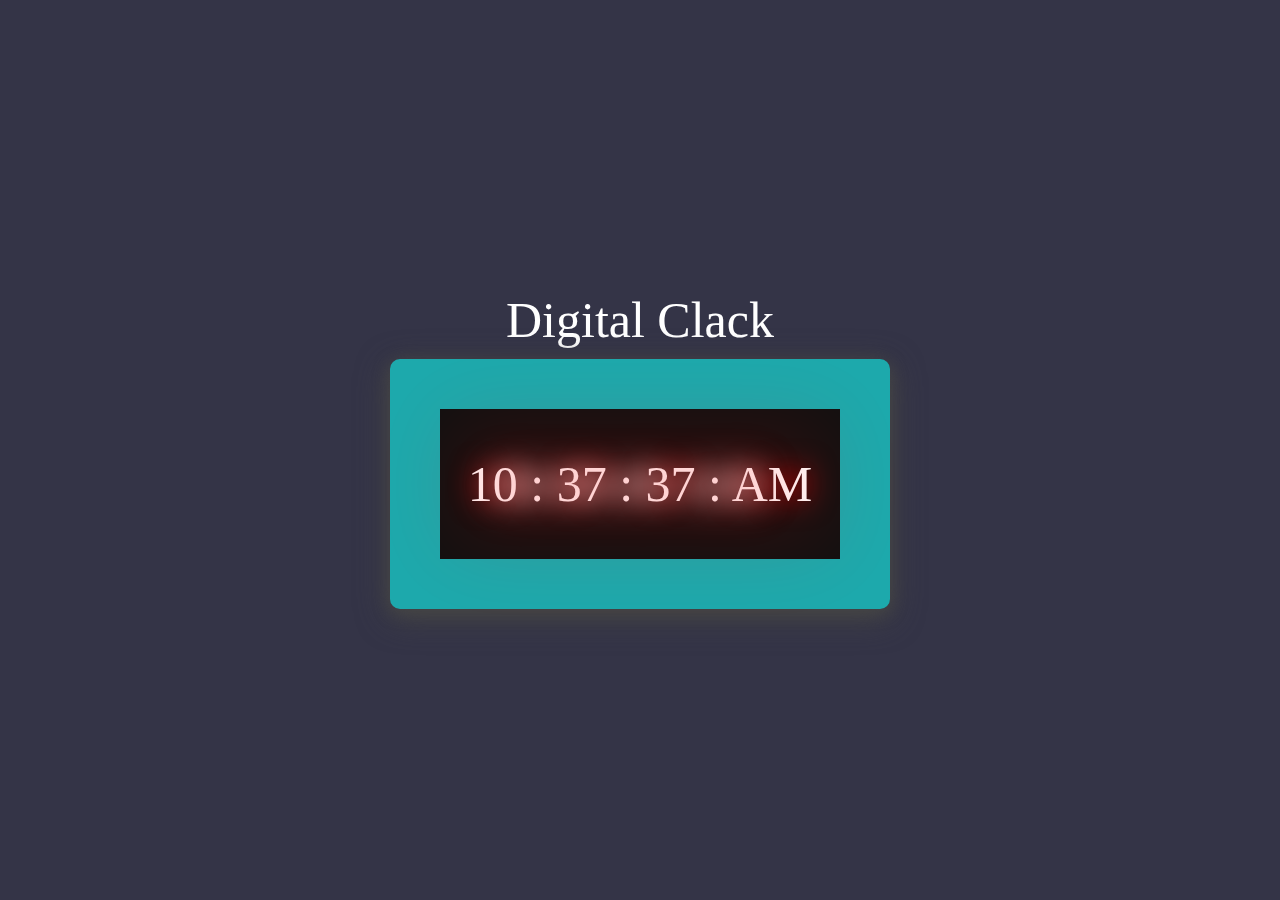
<file: index.html>
<!DOCTYPE html>
<html lang="en">
<head>
    <meta charset="UTF-8">
    <meta http-equiv="X-UA-Compatible" content="IE=edge">
    <meta name="viewport" content="width=device-width, initial-scale=1.0">
    <title>Digital Clack</title>
    <link rel="stylesheet" href="./style.css">
</head>
<body>
    <h2>Digital Clack</h2>
    <div class="frame">
        <div class="clock" data-text="00:00:00 AM">12 : 10 : 58 AM</div>
    </div>

    <script src="./script.js"></script>
</body>
</html>
</file>
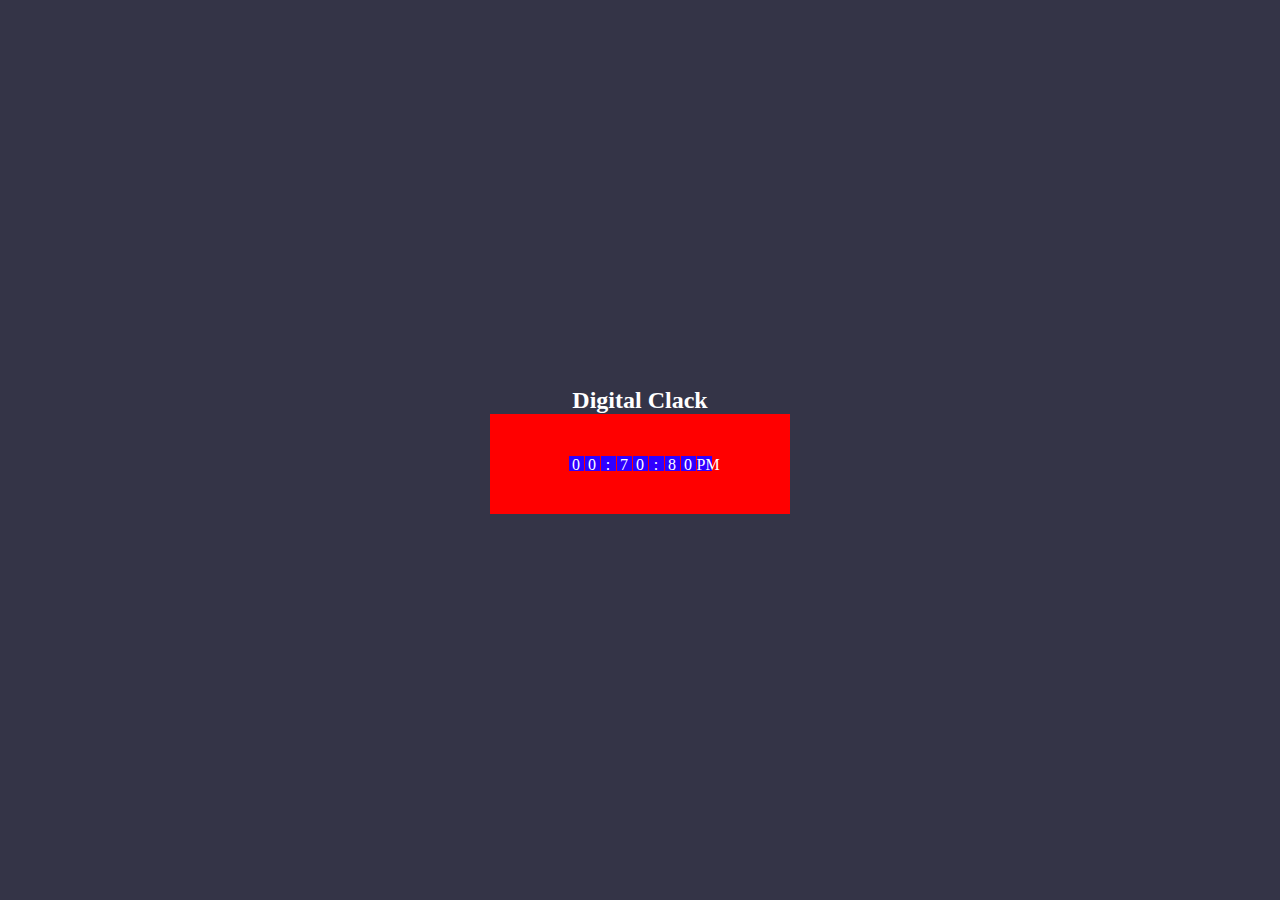
<file: index2.html>
<!DOCTYPE html>
<html lang="en">
<head>
    <meta charset="UTF-8">
    <meta http-equiv="X-UA-Compatible" content="IE=edge">
    <meta name="viewport" content="width=device-width, initial-scale=1.0">
    <title>Digital Clack</title>
    <link rel="stylesheet" href="./style2.css">
</head>
<body>
    <h2>Digital Clack</h2>
    <div class="frame">
        <div class="clock">
            <div class="h">0</div>
            <div class="h">0</div>
            <div>:</div>
            <div class="m">0</div>
            <div class="m">0</div>
            <div>:</div>
            <div class="s">0</div>
            <div class="s">0</div>
            <div class="txt">PM</div>
        </div>   
     </div>
   

    <script src="script2.js"></script>
</body>
</html>
</file>
<file: style.css>
*{
    margin: 0;
    padding: 0;
    box-sizing: border-box;
}
:root{
    --light-color:red;
}

body{
    height: 100vh;
    width: 100vw;
    background-color: rgb(52, 52, 71);
    display: flex;
    flex-direction:column;
    justify-content:center;
    align-items: center;
    user-select:none;
    cursor:pointer;
}
h2{
    margin-bottom: 10px;
    font-size: 50px;
    font-weight: 500;
    color: white;
}

.frame{
    width: 500px;
    height: 250px;
    background-color: #111;
    border: 50px solid rgb(29, 169, 172);
    padding: 10px;
    border-radius: 10px;
    box-shadow:rgb(69, 69, 69) 0px 4px 16px, rgb(69, 69, 69) 0px 8px 32px;
    color:white;
    font-size: 50px;
    text-align: center;
    line-height: 130px;
    
}
.clock{
    
    color: white;
    text-shadow: 0 0 28px var(--light-color);
    position: relative;
}
.clock::after{
    content:attr(data-text);
    position: absolute;
    left: 42px;
    top:0;
    filter: blur(15px);
}
.clock::before{
    content: '';
    position: absolute;
    left: 0;
    top:0;
    background-color:var(--light-color);
    width: 100%;
    height: 100%;
    opacity: 0.1;
    filter: blur(40px);
}
</file>
<file: style2.css>
*{
    margin: 0;
    padding: 0;
    box-sizing: border-box;
}

body{
    height: 100vh;
    width: 100vw;
    background-color: rgb(52, 52, 71);
    display: flex;
    flex-direction:column;
    justify-content:center;
    align-items: center;
    user-select:none;
    cursor:pointer;
    color: white  ;
}
.clock{
    width: 300px;
    height: 100px;
    background-color: red;
    display: flex;
    justify-content: center;
    align-items: center;
    gap: 1px;
}
.clock div{
    width: 15px;
    height: 15px;
    text-align:center;
    background-color: rgb(47, 0, 255);

}
</file>
